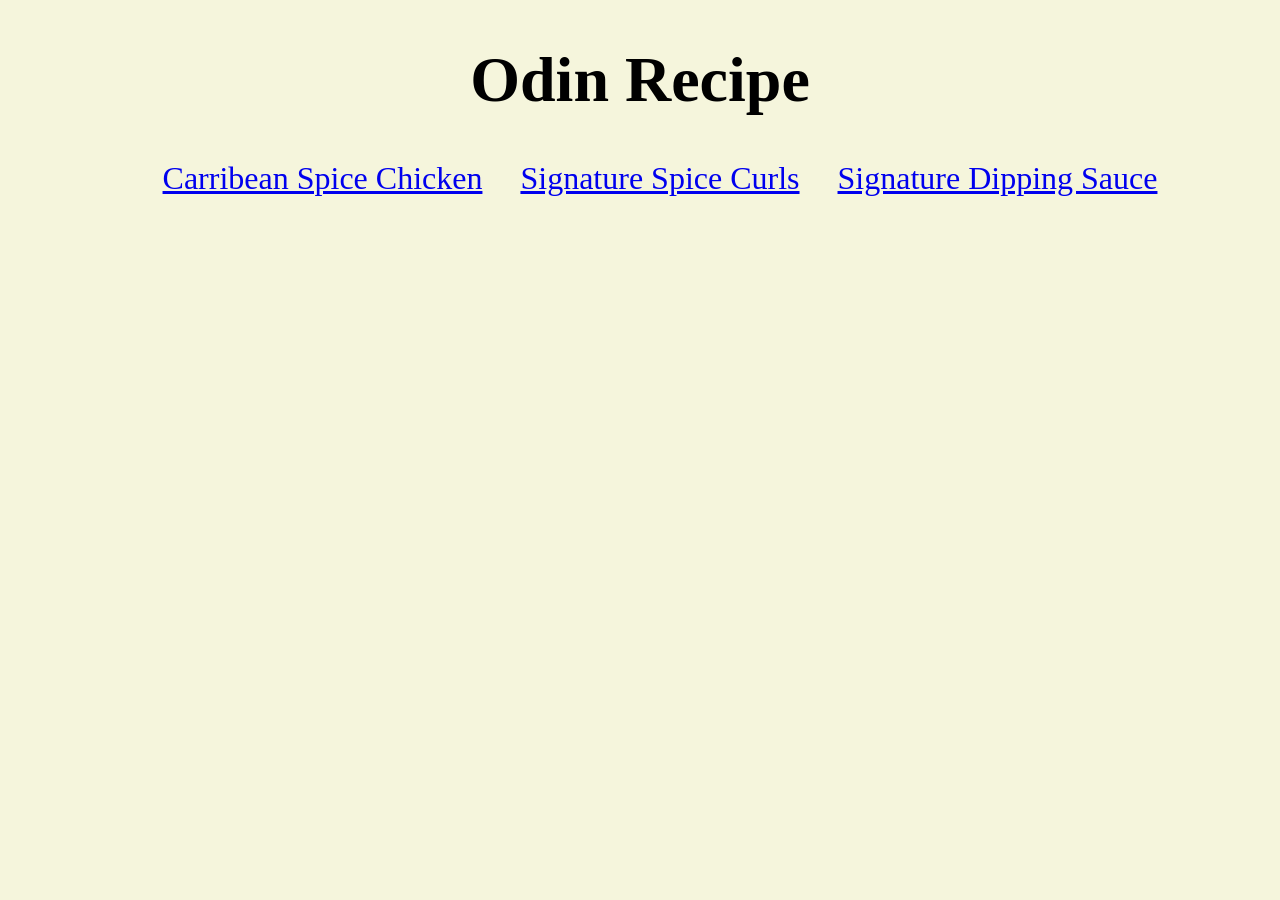
<file: index.html>
<!doctype html>
<html lang="en">
  <head>
    <meta charset="UTF-8" />
    <meta name="viewport" content="width=device-width, initial-scale=1.0" />
    <title>Homepage</title>
    <link rel="stylesheet" href="style.css" />
  </head>
  <body>
    <h1>Odin Recipe</h1>

    <ul>
      <li>
        <a href="/recipes/carribean-spice-chicken.html" target="_blank"
          >Carribean Spice Chicken</a
        >
      </li>
      <li>
        <a href="/recipes/signature-spice-curls.html" target="_blank"
          >Signature Spice Curls</a
        >
      </li>
      <li>
        <a href="/recipes/signature-dipping-sauce.html" target="_blank"
          >Signature Dipping Sauce</a
        >
      </li>
    </ul>
  </body>
</html>
</file>
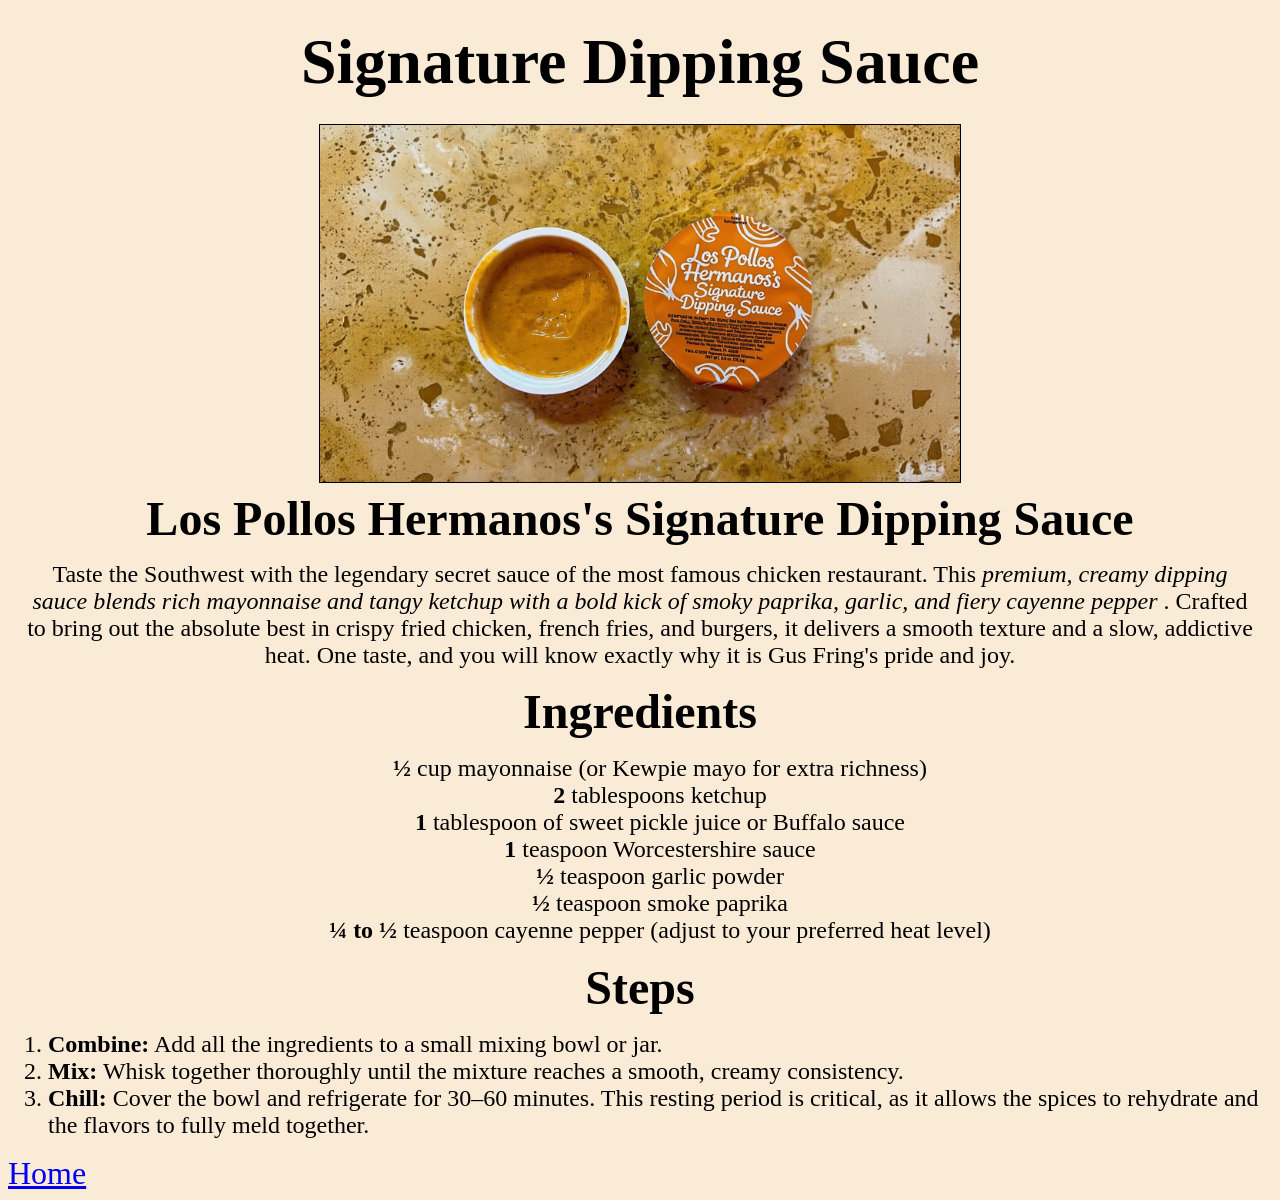
<file: recipes/signature-dipping-sauce.html>
<!doctype html>
<html lang="en">
  <head>
    <meta charset="UTF-8" />
    <meta name="viewport" content="width=device-width, initial-scale=1.0" />
    <title>Signature Dipping Sauce Recipe</title>
    <link rel="stylesheet" href="../styles/style1.css" />
  </head>
  <body>
    <div class="container">
      <h1 class="heading">Signature Dipping Sauce</h1>
      <img
        src="../images/signature-sauce.png"
        alt="A sample of signature dipping sauce"
      />
      <h2 class="subhead">Los Pollos Hermanos's Signature Dipping Sauce</h2>
      <p class="para">
        Taste the Southwest with the legendary secret sauce of the most famous
        chicken restaurant. This
        <em>
          premium, creamy dipping sauce blends rich mayonnaise and tangy ketchup
          with a bold kick of smoky paprika, garlic, and fiery cayenne pepper </em
        >. Crafted to bring out the absolute best in crispy fried chicken,
        french fries, and burgers, it delivers a smooth texture and a slow,
        addictive heat. One taste, and you will know exactly why it is Gus
        Fring's pride and joy.
      </p>
    </div>

    <div class="container two">
      <h2 class="subhead">Ingredients</h2>
      <ul>
        <li>
          <strong>&frac12;</strong> cup mayonnaise (or Kewpie mayo for extra
          richness)
        </li>
        <li><strong>2</strong> tablespoons ketchup</li>
        <li>
          <strong>1</strong> tablespoon of sweet pickle juice or Buffalo sauce
        </li>
        <li><strong>1</strong> teaspoon Worcestershire sauce</li>
        <li><strong>&frac12;</strong> teaspoon garlic powder</li>
        <li><strong>&frac12;</strong> teaspoon smoke paprika</li>
        <li>
          <strong>&frac14; to &frac12;</strong> teaspoon cayenne pepper (adjust
          to your preferred heat level)
        </li>
      </ul>
      <h2 class="subhead">Steps</h2>
      <ol>
        <li>
          <strong>Combine:</strong> Add all the ingredients to a small mixing
          bowl or jar.
        </li>
        <li>
          <strong>Mix:</strong> Whisk together thoroughly until the mixture
          reaches a smooth, creamy consistency.
        </li>
        <li>
          <strong>Chill:</strong> Cover the bowl and refrigerate for 30–60
          minutes. This resting period is critical, as it allows the spices to
          rehydrate and the flavors to fully meld together.
        </li>
      </ol>
    </div>

    <a href="../index.html" target="_blank">Home</a>
  </body>
</html>
</file>
<file: style.css>
body {
  background-color: beige;
}

h1 {
  font-size: 64px;
}

ul li {
  font-size: 32px;
  display: inline;
  margin: 15px;
}

* {
  text-align: center;
}
</file>
<file: styles/style1.css>
body {
  background-color: antiquewhite;
  font-family: "Times New Roman", Times, serif;
}

.heading,
.subhead,
.para,
ul li {
  text-align: center;
}

img {
  height: auto;
  width: 50vw;
  display: block;
  margin: 0 auto;
  border: 1px solid black;
}

ul li {
  list-style: none;
}

.heading {
  font-size: 64px;
  margin: 25px;
}

.subhead {
  font-size: 48px;
  margin: 8px;
}

.para {
  font-size: 24px;
  margin: 15px;
}

ul li,
ol li {
  font-size: 24px;
}

a {
  display: block;
  font-size: 32px;
}
</file>
